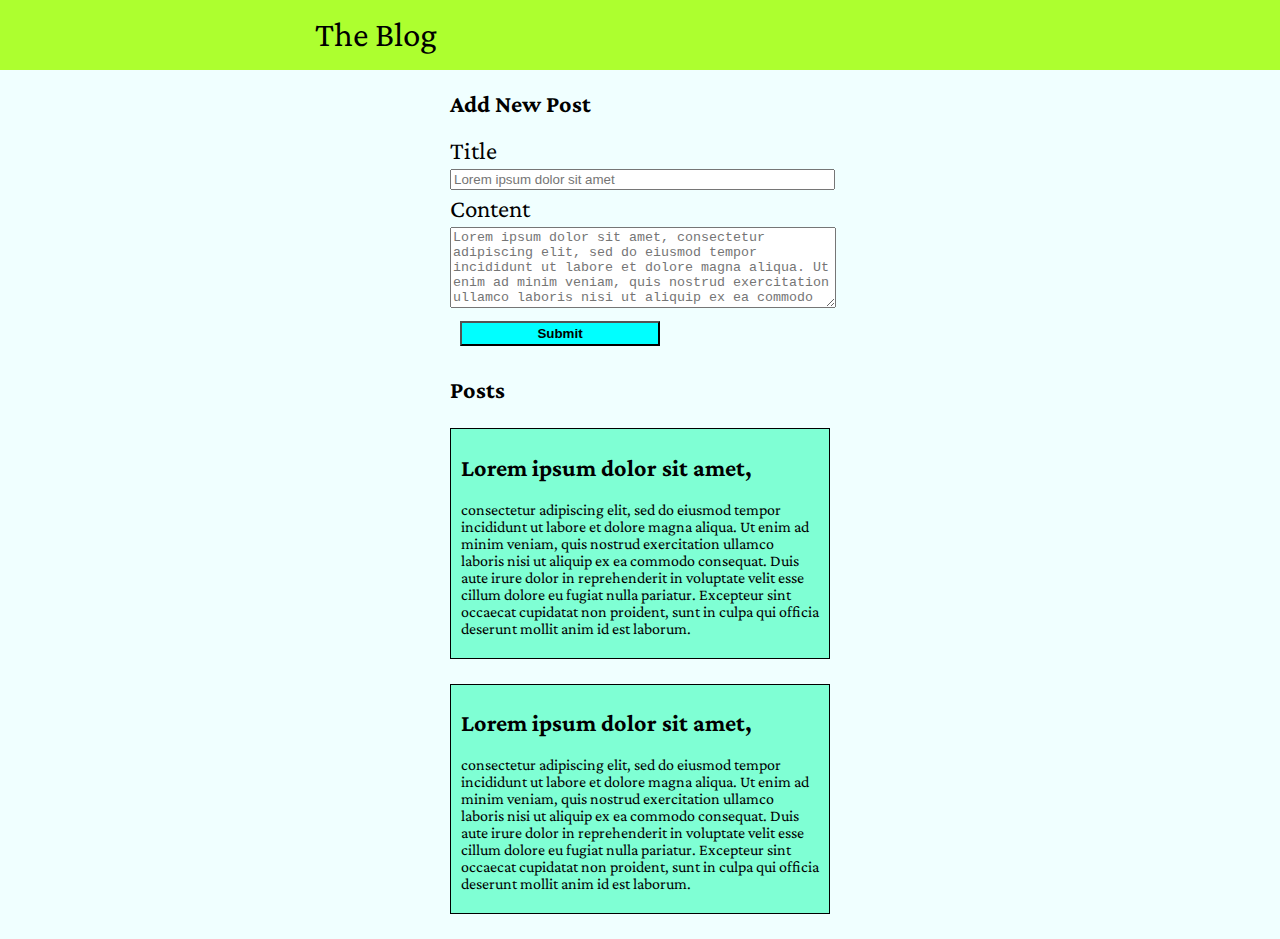
<file: Blog_Project/index.html>
<!DOCTYPE html>
    
<html>

    <head>
        <meta charset="utf-8">
        <meta name="keywords" content="Matyas, Peterfi, Blog, task">
        <meta name="description" content="Matyas Peterfi's Blog">
        <title>The Blog</title>
        <link rel="stylesheet" type="text/css" href="styles.css">
        <link href="https://fonts.googleapis.com/css?family=Crimson+Pro&display=swap" rel="stylesheet">

    </head>
<body>

    <div class="header">
        <div class="title">
            
            The Blog

        </div>

    </div>

    <div class="body-content">
        <div class="new-post">
            <h2>Add New Post</h2>

            <div class="new-title-box">

                <label for="title" class="input-name">Title</label>

                <input type="text" id="title" name="title" required
                minlength="4" size="45" placeholder="Lorem ipsum dolor sit amet">
             
            </div>

            <div class="new-content-box">
                
                    <label for="new-content-text" class="input-name">Content</label>

                    <textarea id="new-content-text" name="new-content-text"
                    rows="5"
                    cols="168"
                    placeholder="Lorem ipsum dolor sit amet, consectetur adipiscing elit, sed do eiusmod tempor incididunt ut labore et dolore magna aliqua. Ut enim ad minim veniam, quis nostrud exercitation ullamco laboris nisi ut aliquip ex ea commodo consequat. Duis aute irure dolor in reprehenderit in voluptate velit esse cillum dolore eu fugiat nulla pariatur. Excepteur sint occaecat cupidatat non proident, sunt in culpa qui officia deserunt mollit anim id est laborum."></textarea>

            </div>

            <div class="submit-button-container">
                
                    <input class="submit-button"
                    type="button"
                    value="Submit">
            
            </div>

        </div>

        <div class="posts">

            <h2>Posts</h2>

            <div class="old-post">

                <h2>Lorem ipsum dolor sit amet,</h2>

                <p class="old-post-text"> consectetur adipiscing elit, sed do eiusmod tempor incididunt ut labore et dolore magna aliqua. 
                    Ut enim ad minim veniam, quis nostrud exercitation ullamco laboris nisi ut aliquip ex ea commodo consequat. Duis aute irure dolor in reprehenderit 
                    in voluptate velit esse cillum dolore eu fugiat nulla pariatur. Excepteur sint occaecat cupidatat non proident, sunt in culpa qui officia deserunt 
                    mollit anim id est laborum.</p>

            </div>

            <div class="old-post">

                <h2>Lorem ipsum dolor sit amet,</h2>

                <p class="old-post-text"> consectetur adipiscing elit, sed do eiusmod tempor incididunt ut labore et dolore magna aliqua. 
                    Ut enim ad minim veniam, quis nostrud exercitation ullamco laboris nisi ut aliquip ex ea commodo consequat. Duis aute irure dolor in reprehenderit 
                    in voluptate velit esse cillum dolore eu fugiat nulla pariatur. Excepteur sint occaecat cupidatat non proident, sunt in culpa qui officia deserunt 
                    mollit anim id est laborum.</p>                

            </div>

    </div>


</body>
    </html>
</file>
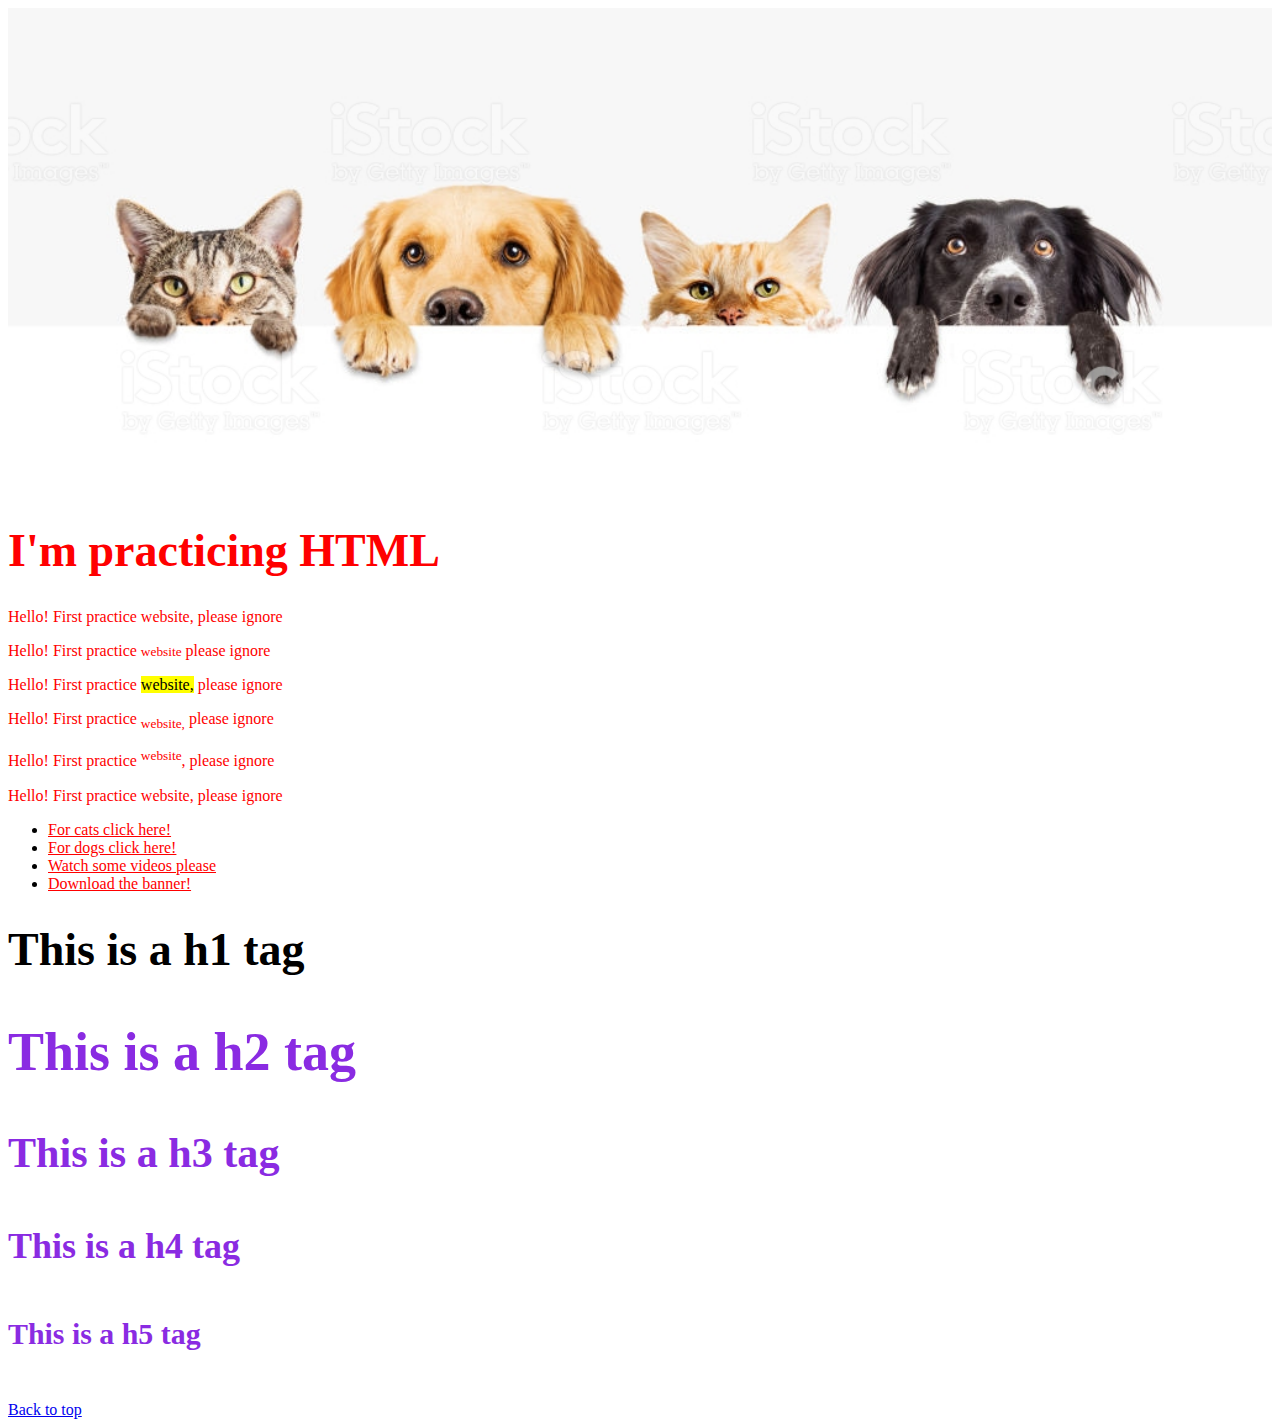
<file: HTML_Practice/index.html>
<!doctype html>

<html>

    <head>
    
        <meta charset="utf-8" />
        <meta name="keywords" content="practice, study, green fox academy">
        <meta name="description" content= "Because learning stuff is great!">
        <title>Mat's Practice Website</title>
        <link rel="stylesheet" type="text/css" href="CSS/main.css">
        
        <style>
        
            #link_practice a{
                color: red;
            }
        
        
        </style>
              
    </head>

    <body>

            <div id="top"></div>

        
            <img src="IMG/istockphoto-930281684-1024x1024.jpg" width="100%" alt="Practice website banner, cats and dogs!">

            
        <div id="formatting_tricks">
            
            <h1>I'm practicing HTML</h1>
            <p>Hello! First practice website, please ignore</p>
            <p>Hello! First practice <small>website</small> please ignore</p>
            <p>Hello! First practice <mark>website,</mark> please ignore</p>
            <p>Hello! First practice <sub>website,</sub> please ignore</p>
            <p>Hello! First practice <sup>website</sup>, please ignore</p>
            <p>Hello! First practice website, please ignore</p>
        
        </div>  
        
        <div id="link_practice">
            <ul>

                <li><a style="color: red" href="Subpages/cats.html">For cats click here!</a></li>

                <li><a href="Subpages/dogs.html" target="_blank">For dogs click here!</a></li>

                <li><a href="https://www.youtube.com">Watch some videos please</a></li>

                <li><a href="IMG/istockphoto-930281684-1024x1024.jpg">Download the banner!</a></li>

            </ul>
    </div>
        
        <div id="h_tags_section">
        
        <div id="exception">
            <h1>This is a h1 tag</h1>
        </div>
        <div class="H_tag">
            <h2>This is a h2 tag</h2>
        </div>    
        <div class="H_tag">    
            <h3>This is a h3 tag</h3>
        </div>    
        <div class="H_tag">    
            <h4>This is a h4 tag</h4>
        </div>    
        <div class="H_tag">    
            <h5>This is a h5 tag</h5>
        </div>    
    </div>
            
    <a href="#top">Back to top</a>    
    </body>


</html>
</file>
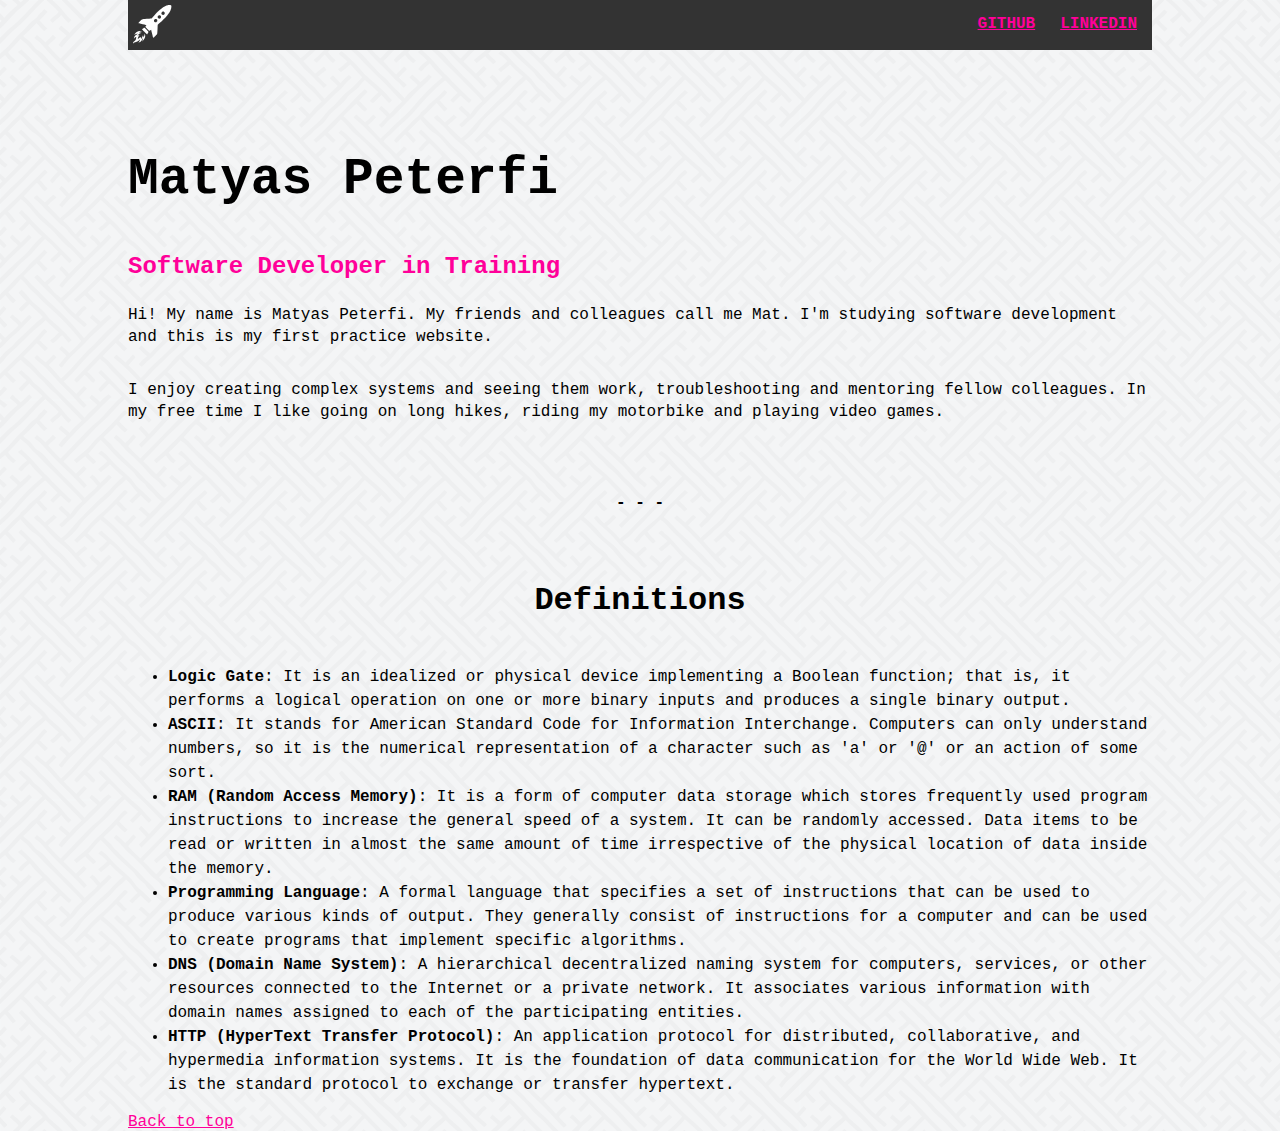
<file: myFirstWebsite/index.html>
<!doctype html>

<html>

    <head>
        <meta charset="utf-8">
        <meta name="keywords" content="MyFirstWebsite, Matyas, Peterfi, Introduction, Green Fox Academy">
        <meta name="description" content="A brief Introduction from Matyas Peterfi">
        <title>Matyas Peterfi's First Website</title>
        <link rel="stylesheet" type="text/css" href="styles.css">

    </head>

    <body>

        <div class="menu">
        
            <img class=logo src="assets/logo.svg" alt="Rocket logo">
            <a class="menu-link" href="https://www.linkedin.com/in/mat-peterfi-9b81a932/"> LINKEDIN</a>
            <a class="menu-link" href="https://github.com/matyaspeterfi">GITHUB</a>
        
        </div>

        <div class="introduction">

            <h1 id=name>Matyas Peterfi</h1>
            
            <h3 class="subtitle">Software Developer in Training</h3>

            <p>Hi! My name is Matyas Peterfi. My friends and colleagues call me Mat.
                I'm studying software development and this is my first practice website.</p>
            <p>I enjoy creating complex systems and seeing them work, troubleshooting and mentoring fellow colleagues.
                In my free time I like going on long hikes, riding my motorbike and playing video games.
            </p>

            <h4 class="separator">- - -</h4>

            <h1 class="def-title">Definitions</h1>

        </div>

        <div class="definitions">
            
            <ul>

            <li><span class="def-term">Logic Gate</span>: It is an idealized or physical device implementing a Boolean function; 
                that is, it performs a logical operation on one or more binary inputs and produces 
                a single binary output.</li>

            <li><span class="def-term">ASCII</span>: It stands for American Standard Code for Information Interchange. Computers 
                can only understand numbers, so it is the numerical representation of a character 
                such as 'a' or '@' or an action of some sort.</li>

            <li><span class="def-term">RAM (Random Access Memory)</span>: It is a form of computer data storage which stores 
                frequently used program instructions to increase the general speed of a system. 
                It can be randomly accessed. Data items to be read or written in almost the same 
                amount of time irrespective of the physical location of data inside the memory.</li>

            <li><span class="def-term">Programming Language</span>: A formal language that specifies a set of instructions that 
                can be used to produce various kinds of output. They generally consist of instructions 
                for a computer and can be used to create programs that implement specific algorithms.</li>

            <li><span class="def-term">DNS (Domain Name System)</span>: A hierarchical decentralized naming system for computers, services, or other resources 
                connected to the Internet or a private network. It associates various information with 
                domain names assigned to each of the participating entities.</li>
            
            <li><span class="def-term">HTTP (HyperText Transfer Protocol)</span>: An application protocol for distributed, collaborative, 
                and hypermedia information systems. It is the foundation of data communication for the World Wide Web. 
                It is the standard protocol to exchange or transfer hypertext.</li>

            </ul>
        </div>

        <a href="#top">Back to top</a>
    </body>

</html>
</file>
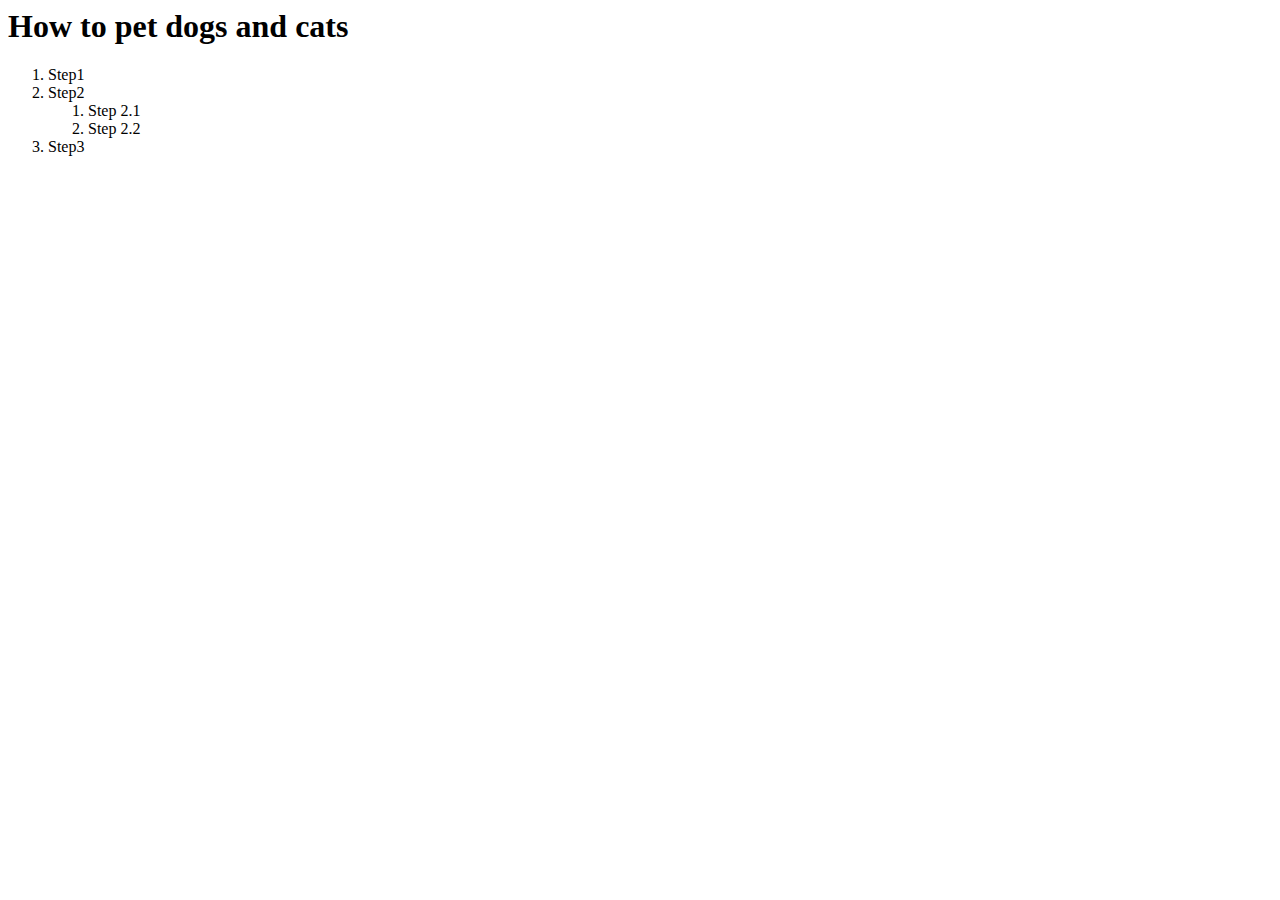
<file: HTML_Practice/Subpages/how-to.html>
<html>

    <head>

    <body>
    
        <h1>How to pet dogs and cats</h1>
        <ol>
            <li>Step1</li>
            <li>Step2
                <ol>
                    <li>Step 2.1</li>
                    <li>Step 2.2</li>
                </ol>
            </li>            
            <li>Step3</li>
        
        </ol>
       
    </body>

    </head>
    
</html>
</file>
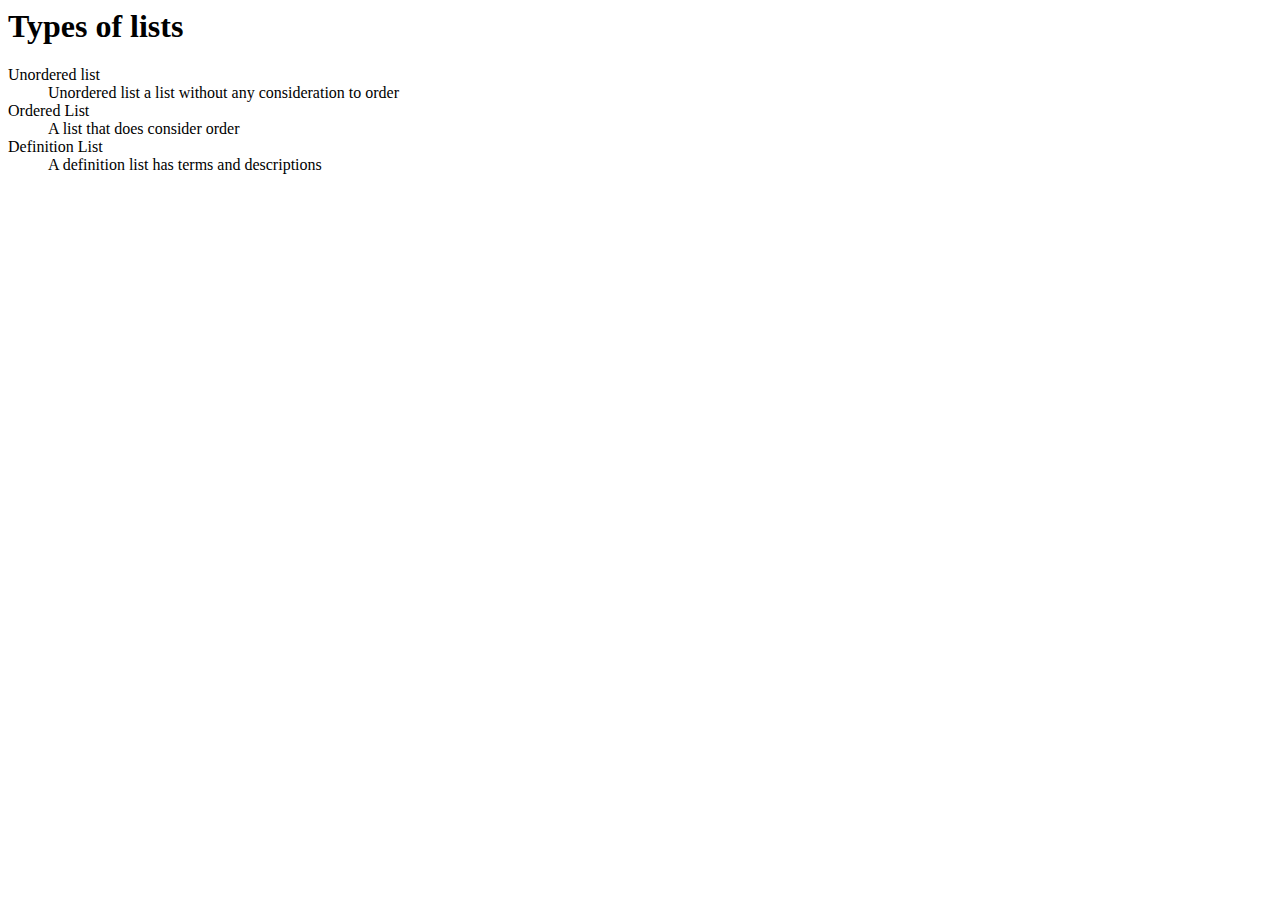
<file: HTML_Practice/Subpages/lists.html>
<html>

    <head>

    <body>
        
        <h1>Types of lists</h1>
        
        <dl>
            <dt>Unordered list</dt>
            <dd>Unordered list a list without any consideration to order</dd>
            <dt>Ordered List</dt>
            <dd>A list that does consider order</dd>
            <dt>Definition List</dt>
            <dd>A definition list has terms and descriptions</dd>
        </dl>
       
    </body>

    </head>
    
</html>
</file>
<file: Blog_Project/styles.css>
body{
    width: 100%;
    margin: 0;
    padding: 0;
    font-family: 'Crimson Pro', serif;
    background-color: azure;

}

.header{

background-color: greenyellow;
width: 100%;
height: 70px;


}

.title{

    font-size: 35px;
    padding: 15px 315px;

}

.body-content{

    margin: 0px 450px;
    
}

.input-box{

    border-style: solid;
    border-width: 1px;
    border-color: black;
    color: lightgray;
}

label{

    display: block;

}

.old-post{

    border-style: solid;
    border-width: 1px;
    margin: 25px 0;
    padding: 5px 10px;
    background-color: aquamarine

}

.new-content-box textarea{

width: 100%;

}

.submit-button{

width: 200px;
height: 25px;
margin: 10px;
background-color: aqua;
font-weight: bold;



}

.input-name{

    font-family: 'Crimson Pro', serif;
    font-size: 25px;
    margin: 5px 0;
    
}
</file>
<file: HTML_Practice/CSS/main.css>
h1{
    font-size: 24px;
}

#formatting_tricks{
    color: red;
}

.H_tag{
    color:blueviolet;
    font-size: 36px;
}
h1{
    font-size: 46px;
}
</file>
<file: myFirstWebsite/styles.css>
body {
    display: block;
    background-image: url("assets/background.png");
    background-color: aliceblue;
    max-width: 2560px;
    margin: 0 auto;
    padding: 0 10%;
    font-family: 'consolas', Courier, arial;
    
}

.menu{
    background-color: #333333;
    width: 100%;
    height: 50px;
    padding 30px, 10px;
    
}

.logo{
    height: 49px;
    width: 49px;
    margin: 5px 0 0 5px;
    filter: invert(100%);
}

.menu-link{

    width: 0 auto;
    margin: 5px 5px 0 0;
    padding: 10px;
    float: right;
    font-weight: bold;
    
}

a{

    color: #ff0099;
}

.subtitle{

    color: #ff0099;
    font-size: 150%;
}

#name{
    
    margin: 100px 0 45px;
    font-size: 320%;
}

p{

width: 100%;
margin: 0 0 30px 0;
line-height: 140%

}

.separator{
    
    width: max-content;
    margin: 0 auto;
    padding: 40px 0;
}

.def-title{

    width: max-content;
    margin: 0 auto;
    padding: 30px;
    font-weight: bold;
    

}

.definitions{
    width: 100%;
    line-height: 150%;

}

.def-term{
    
    font-weight: bold;
}
</file>
